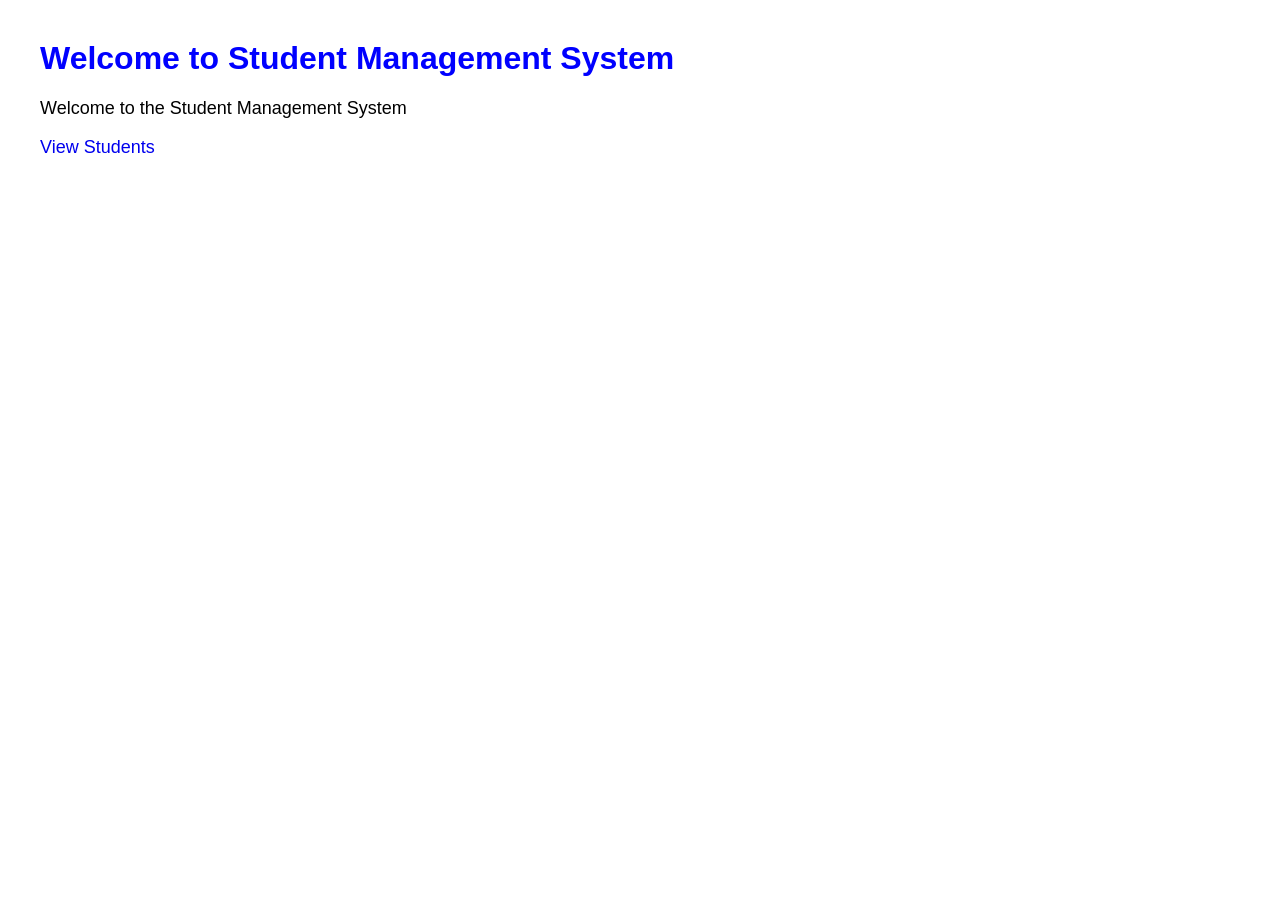
<file: index.html>
<!DOCTYPE html>
<html>
<head>
    <title>Student Management System</title>
    <link rel="stylesheet" href="style.css">
</head>
<body>
    <h1>Welcome to Student Management System</h1>
    <!--<h1>Student Management System</h1>-->

    <p>Welcome to the Student Management System</p>

    <a href="students.html">View Students</a>

</body>
</html>
</file>
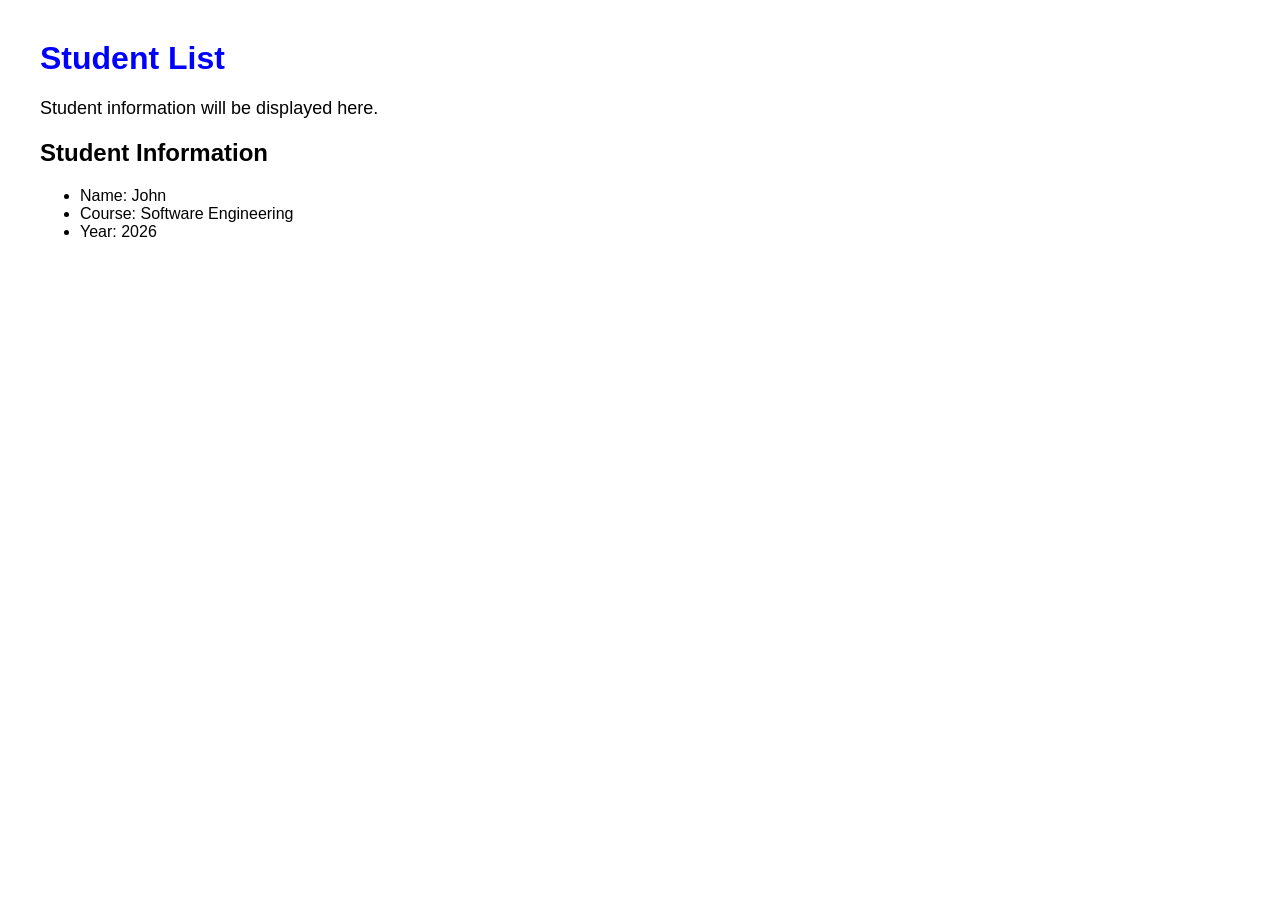
<file: students.html>
<!DOCTYPE html>
<html>
<head>
    <title>Students</title>
    <link rel="stylesheet" href="style.css">
</head>
<body>

    <h1>Student List</h1>

    <p>Student information will be displayed here.</p>

    <h2>Student Information</h2>

<ul>
    <li>Name: John</li>
    <li>Course: Software Engineering</li>
    <li>Year: 2026</li>
</ul>

</body>
</html>
</file>
<file: style.css>
body 
{
    font-family: Arial, sans-serif;
    margin: 40px;
}

h1 
{
    color: blue;
}

p 
{
    font-size: 18px;
}
a 
{
    text-decoration: none;
    font-size: 18px;
}
</file>
